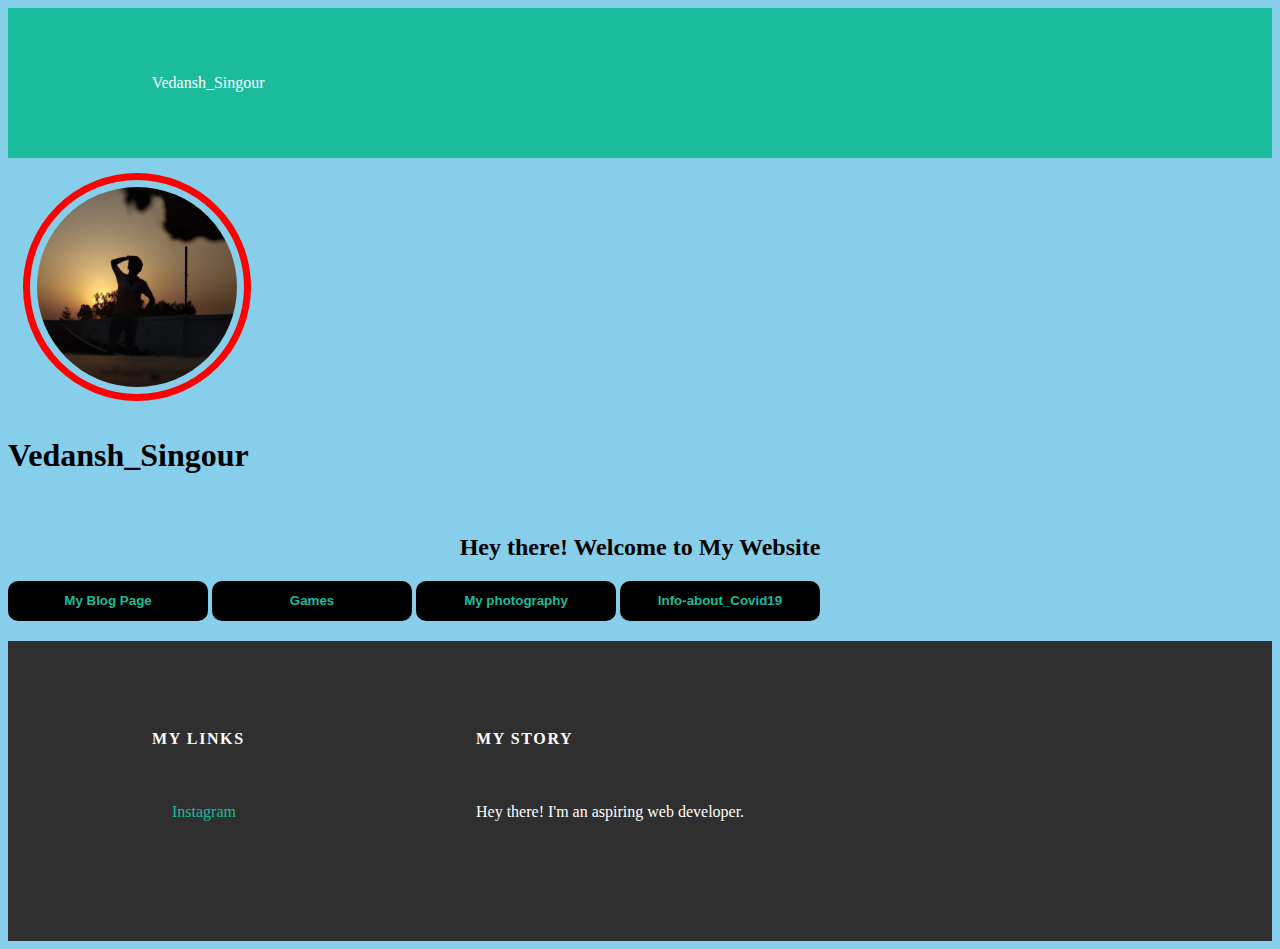
<file: index.html>
<html>
<head>
 <link rel="stylesheet" href="style.css">
 <meta name="keywords" content="vedansh, pinchu, oohyeah, vedansh-singour, vedansh singour">
<style>
h1 {
  text-align: left;
}
button {
  align right;
}
h2 {
 text-align: center;
}
img {
 margin: 15px;
 height: 200px;
 width: 200px;
 padding: 7px;
 border: solid red 7px;
 border-radius: 1000px;
}
</style>
</head>
<body>

  <div5>
   <div id="header">
    <div class="container">
     <a href="https://vedz.w3spaces.com">Vedansh_Singour</a>
    </div>
   </div>
  </div5>

  <img src="images/me.jpg">
<br>
<h1>Vedansh_Singour</h1>
<br>
<h2>Hey there! Welcome to My Website</h2>
  <button><a href="https://vedansh-singour.github.io/Blog/">My Blog Page</a></button>

  <button> <a href="games.html">Games</a> </button>

  <button><a href="ig.html">My photography</a></button>

  <button><a href="c-v.html">Info-about_Covid19</a></button>

<br>
<div5>
<div id="footer">
 <div class="container">
   <div class="column">
    <h4>My Links</h4>
    <p>
     <a href="https://instagram.com/vedzansh">Instagram</a>
       <br>

    </p>
    </div>
      <div class="column">
       <h4>My Story</h4>
       <p>Hey there! I'm an aspiring web developer.</p>
      </div>
     </div>
   </div>
</div5>
</body>
</html>
</file>
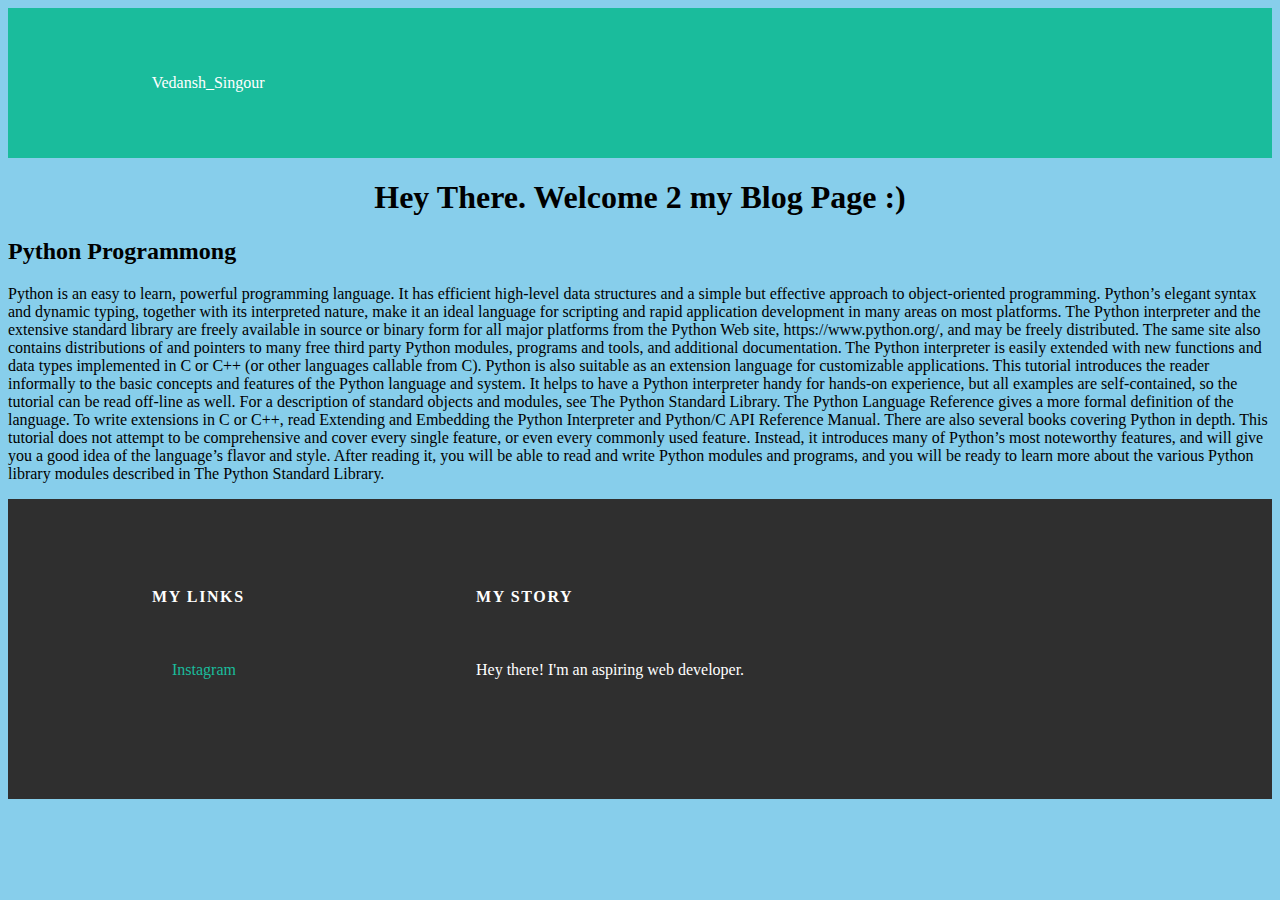
<file: Blog.html>
<!DOCTYPE html>
<html>
<head>
  <link rel="stylesheet" href="style.css">
<style>
html {
  background-color: skyBlue;
  font-family: comic sans ms;
}
#header-nav li {
 display: inline;
 padding-left: 20px;
}
#header-nav {
 display: block;
 float: right;
 margin: 0;
}
#header {
 background-color: #1abc9c;
 height: 150px;
 line-height: 150px;
}
.container {
 max-width: 1000px;
 margin: 0 auto;
}
#header-title {
 display: block;
 float: left;

 font-size: 20px;
 font-weight: bold;
}
#header a {
  color: white;
  text-decoration: none;

  text-transform: uppercase;
  letter-spacing: 0.1em;
}
#header a:hover {
 color: #222;
}
#footer {
 background-color: #2f2f2f;
 padding: 50px 0;
}
.column {
 min-width: 300px;
 display: inline-block;
 vertical-align: top;
}
#footer h4 {
 color: white;
 text-transform: uppercase;
 letter-spacing: 0.1em;
}
#footer p {
 color: white;
}
a {
 color: #1abc9c;
 color: limeS;
 text-decoration: none;
}
a:hover {
 color: #F6A623;
}

</style>
</head>
<body>
 <div id="header">
  <div class="container">
   <a href="index.html">Vedansh_Singour</a>
  </div>
 </div>
<div>
  <h1>Hey There. Welcome 2 my Blog Page :)</h1>
</div>

<div class="blog">
  <h2>Python Programmong</h2>
  <p>
    Python is an easy to learn, powerful programming language. It has efficient high-level data structures and a simple but effective approach to object-oriented programming. Python’s elegant syntax and dynamic typing, together with its interpreted nature, make it an ideal language for scripting and rapid application development in many areas on most platforms.

The Python interpreter and the extensive standard library are freely available in source or binary form for all major platforms from the Python Web site, https://www.python.org/, and may be freely distributed. The same site also contains distributions of and pointers to many free third party Python modules, programs and tools, and additional documentation.

The Python interpreter is easily extended with new functions and data types implemented in C or C++ (or other languages callable from C). Python is also suitable as an extension language for customizable applications.

This tutorial introduces the reader informally to the basic concepts and features of the Python language and system. It helps to have a Python interpreter handy for hands-on experience, but all examples are self-contained, so the tutorial can be read off-line as well.

For a description of standard objects and modules, see The Python Standard Library. The Python Language Reference gives a more formal definition of the language. To write extensions in C or C++, read Extending and Embedding the Python Interpreter and Python/C API Reference Manual. There are also several books covering Python in depth.

This tutorial does not attempt to be comprehensive and cover every single feature, or even every commonly used feature. Instead, it introduces many of Python’s most noteworthy features, and will give you a good idea of the language’s flavor and style. After reading it, you will be able to read and write Python modules and programs, and you will be ready to learn more about the various Python library modules described in The Python Standard Library.
  </p>
</div>

<div id="footer">
  <div class="container">
   <div class="column">
    <h4>My Links</h4>
    <p>
     <a href="https://instagram.com/vedansh_photography?igshid=1q6xmrvmaduass">Instagram</a><br>
    </p>
    </div>
      <div class="column">
       <h4>My Story</h4>
       <p>Hey there! I'm an aspiring web developer.</p>
      </div>
     </div>
   </div>
</body>
</html>
</file>
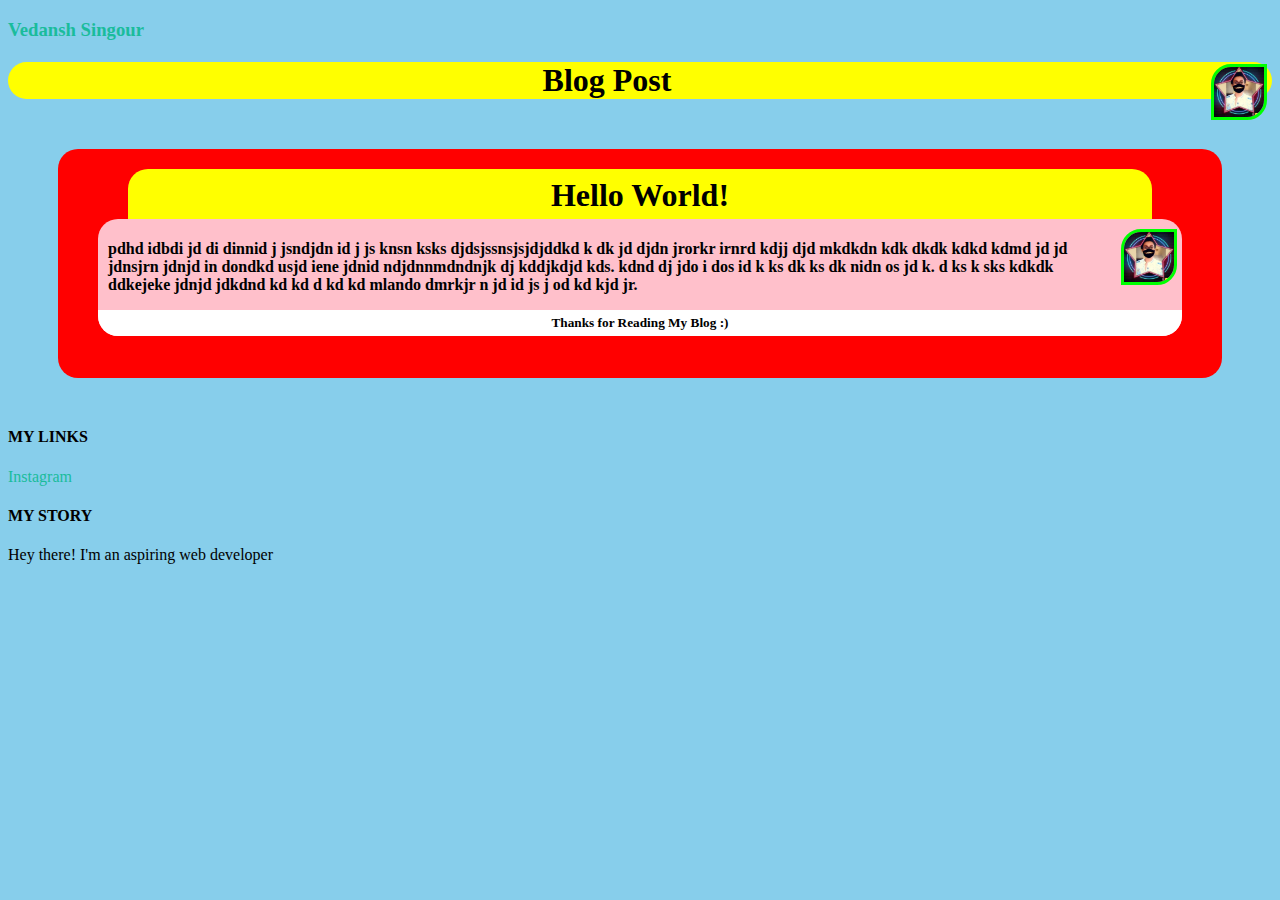
<file: BlogPost Template.html>
<!DOCTYPE html>
<html>
<head>
  <link rel="stylesheet" href="style.css">
  <meta name="viewport" content="width=divice-width, initial-scale=1">
<style>
img {
 height: 50px;
 width: 50px;
 margin: 5px;
 float: right;
 border-radius: 20px 0px 20px 0px;
 border: solid lime 3px;
}
#lol {
 margin: 50px;
 padding: 20px 20px 20px 20px ;
 border-radius: 20px;
 background-color: red;
}
#lol h1 {
 color: ;
 text-align: center;
 background-color: yellow;
 border-radius: 20px 20px 0 0;
 margin: 0 50px 50px 50px;
 margin-bottom: 0;
 padding: 8px 5px 5px 5px;
}
h1 {
 color: ;
 text-align: center;
 background-color: yellow;
 border-radius: 20px;
}
#me p {
 font-weight: bold;
 text-align: left;
 padding: 0px 10px 0px 10px;
}
#me h5 {
 margin-top: 0px;
 padding: 5px;
 text-align: center;
 background-color: white;
 border-radius: 0 0 20px 20px;
}
#me {
 background-color: pink;
 border-radius: 20px;
 padding: 5px 0 0 0;
 margin: 20px;
 margin-top: 0;
}
</style>
</head>
<body>

<div id="head">
 <div id="hl">
  <h3><a href="index.html">Vedansh Singour</a></h3>
 </div>
 <div id="hr">
  <img src="vedu.jpg">
 </div>
</div>
<!-- Content Goes Here -->

<h1>Blog Post</h1>

<!-- Blog 1 -->
<div id="lol">
<h1>Hello World!</h1>

<div id="me">
  <img src="vedu.jpg">
  <p>
    pdhd idbdi jd di dinnid j jsndjdn id j js knsn
    ksks djdsjssnsjsjdjddkd k dk jd djdn
    jrorkr irnrd kdjj djd mkdkdn kdk dkdk kdkd kdmd jd jd jdnsjrn jdnjd in dondkd
    usjd iene jdnid ndjdnnmdndnjk dj
    kddjkdjd kds. kdnd dj jdo i dos id k ks dk ks dk nidn os jd k. d ks k sks
    kdkdk ddkejeke jdnjd jdkdnd kd kd d kd kd mlando dmrkjr n jd id js j od kd kjd jr.
  </p>
  <h5>Thanks for Reading My Blog :)</h5>
</div>
</div>

<!-- Content Ends Here -->
<div id="foot">
 <div id="fl">
  <h4>MY LINKS</h4>
  <a href="#">Instagram</a>
 </div>
 <div id="fr">
  <h4>MY STORY</h4>
  <p>Hey there! I'm an aspiring web developer</p>
 </div>
</div>

</body>
</html>
</file>
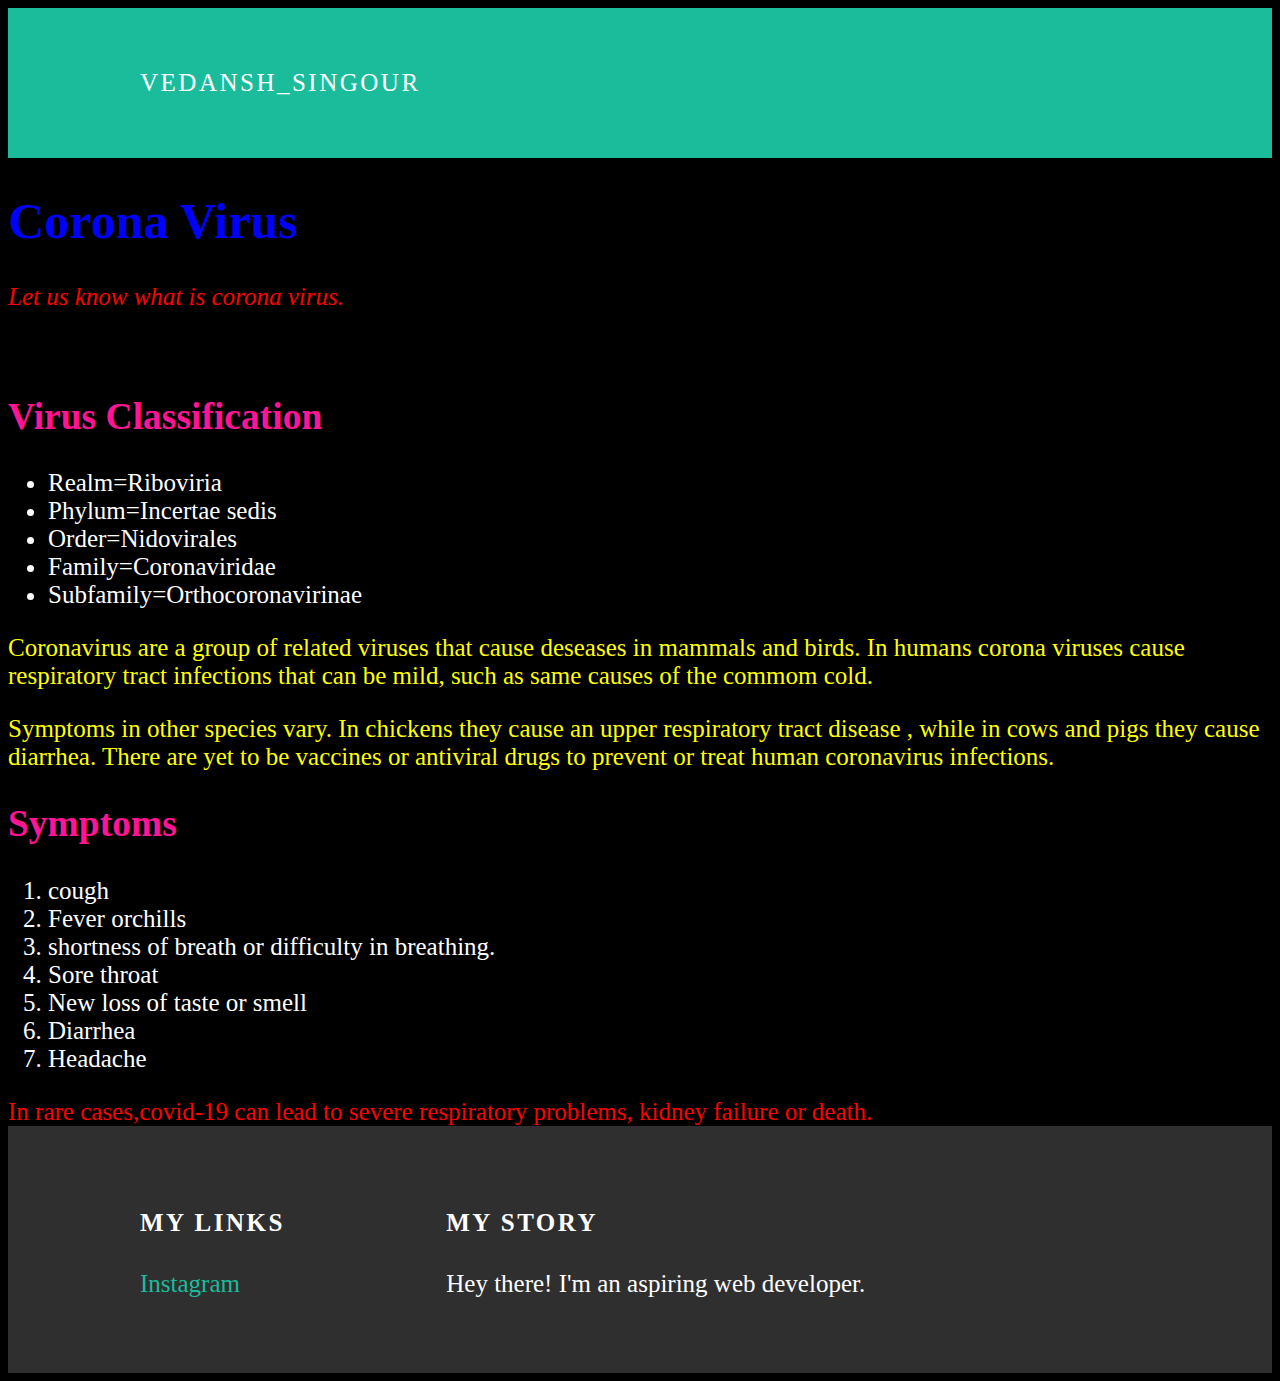
<file: c-v.html>
<!doctype html>
<html>
<head>
<style>
html { background-color: black; color: white; font-family: cursive; font-size: 25px; magin: 20px; }
h1 { color: blue; }
h2 { color: deepPink; }
p4 { color: red; }
em { color: red; }
p { color: yellow;}
  #header-nav li {
 display: inline;
 padding-left: 20px;
}
#header-nav {
 display: block;
 float: right;
 margin: 0;
}
#header {
 background-color: #1abc9c;
 height: 150px;
 line-height: 150px;
}
.container {
 max-width: 1000px;
 margin: 0 auto;
}
#header-title {
 display: block;
 float: left;

 font-size: 20px;
 font-weight: bold;
}
#header a {
 color: white;
 text-decoration: none;
}
#header a {
  color: white;
  text-decoration: none;

  text-transform: uppercase;
  letter-spacing: 0.1em;
}
#header a:hover {
 color: #222;
}
#footer {
 background-color: #2f2f2f;
 padding: 50px 0;
}
#footer {
 background-color: #2f2f2f;
 padding: 50px 0;
}
.column {
 min-width: 300px;
 display: inline-block;
}
.column {
 min-width: 300px;
 display: inline-block;
 vertical-align: top;
}
#footer h4 {
 color: white;
 text-transform: uppercase;
 letter-spacing: 0.1em;
}
#footer p {
 color: white;
}
a {
 color: #1abc9c;
 text-decoration: none;
}
a {
 color: #1abc9c;
 text-decoration: none;
}
a:hover {
 color: #F6A623;
}

</style>
</head>
<body>
  <div5>
 <div id="header">
  <div class="container">
   <a href="index.html">Vedansh_Singour</a>
  </div>

 </div>
<h1> <strong>Corona Virus </strong></h1>
<p><em>Let us know what is corona virus.</em></p><br>
<h2><strong>Virus Classification </strong></h2>
<ul>
<li>Realm=Riboviria</li>
<li>Phylum=Incertae sedis</li>
<li>Order=Nidovirales</li>
<li>Family=Coronaviridae</li>
<li>Subfamily=Orthocoronavirinae</li>
</ul>
<p>
Coronavirus are a group of related viruses that cause deseases in mammals and birds. In humans corona viruses cause respiratory tract infections that can be mild, such as same causes of the commom cold.
</p>
<p>
Symptoms in other species vary. In chickens they cause an upper respiratory tract disease , while in cows and pigs they cause diarrhea. There are yet to be vaccines or antiviral drugs to prevent or treat human coronavirus infections.
</p>
<h2><strong>Symptoms</strong></h2>
<ol>
<li>cough</li>
<li>Fever orchills</li>
<li>shortness of breath or difficulty in breathing.</li>
<li>Sore throat</li>
<li>New loss of taste or smell</li>
<li>Diarrhea</li>
<li>Headache</li>
</ol>
<p4>
In rare cases,covid-19 can lead to severe respiratory problems, kidney failure or death.
</p4>
    <div id="footer">
  <div class="container">
   <div class="column">
    <h4>My Links</h4>
    <p>
     <a href="https://instagram.com/vedansh_photography?igshid=1q6xmrvmaduas">Instagram</a><br>
    </p>
    </div>
      <div class="column">
       <h4>My Story</h4>
       <p>Hey there! I'm an aspiring web developer.</p>
      </div>
     </div>
   </div>
</div5>
</body>
</html>
</file>
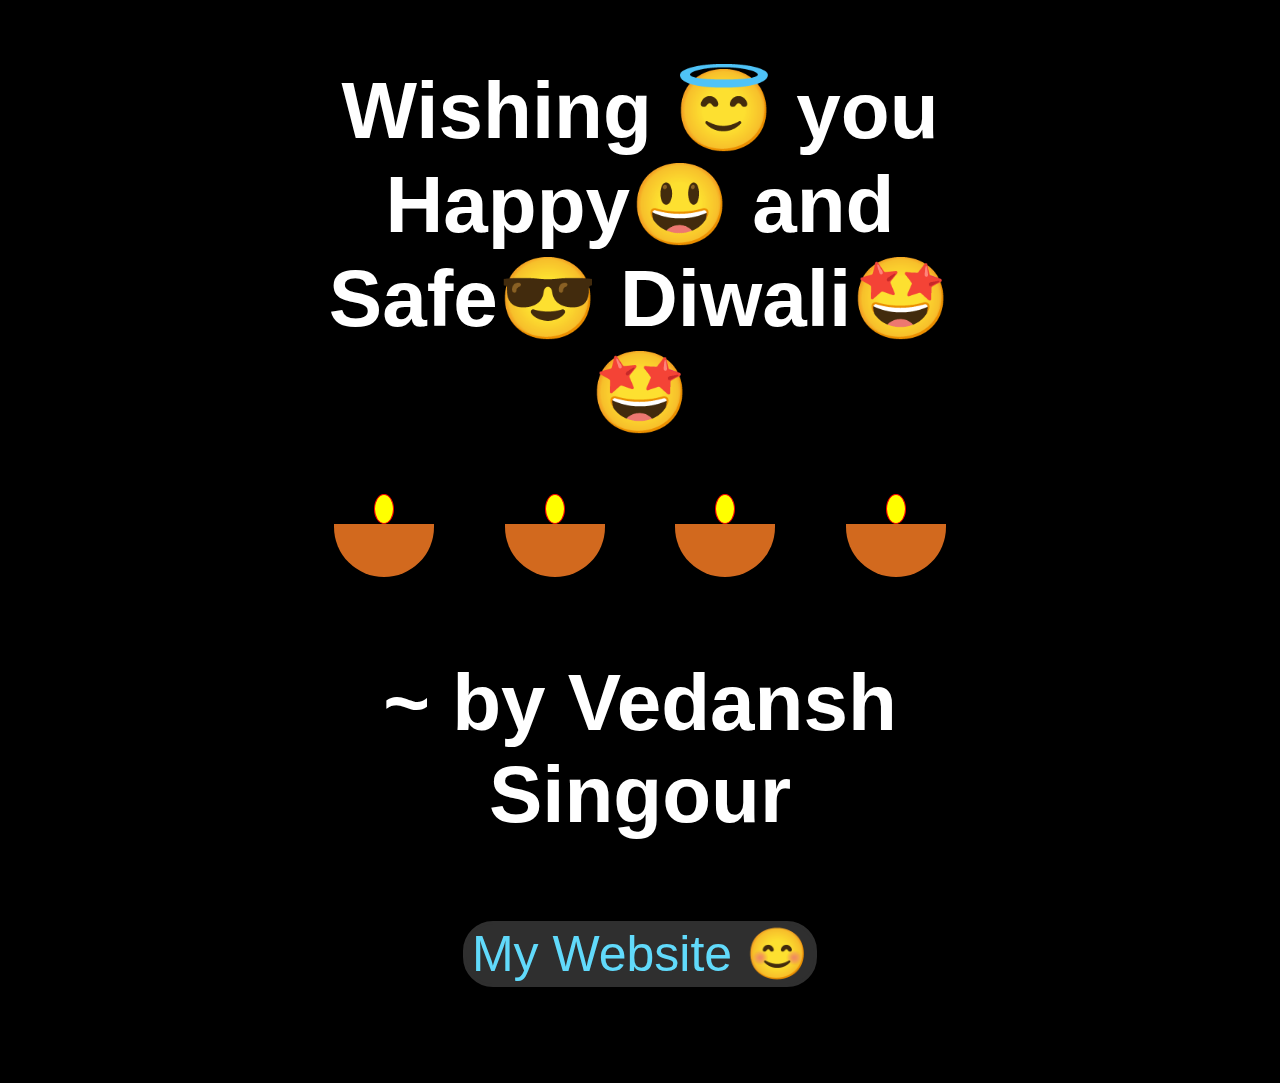
<file: diwali.html>
<html>
    <head>
        <style>
            .lamps {
    display: grid;
    gap: 2rem;
    grid-template-columns: repeat(4, 1fr);
    margin-top: 3rem;
}
 


@keyframes swing{
    0% {transform:rotate(30deg);}
    50% {transform:rotate(-30deg);}
    100% {transform:rotate(30deg);}
}

@keyframes glow{
    0% { text-shadow: 0 0 10px #fff, 0 0 20px #fff, 0 0 30px #EAB72F, 0 0 40px #e60073, 0 0 50px #e60073, 0 0 60px #EAB72F, 0 0 70px #EA5C2F}
    25% { text-shadow: 0 0 10px #fff, 0 0 20px #fff, 0 0 30px #36EA2F, 0 0 40px #36EA2F, 0 0 50px #36EA2F, 0 0 60px #36EA2F, 0 0 70px #36EA2F}
    50% { textShadow: 0 0 10px #fff, 0 0 20px #fff, 0 0 30px #e60073, 0 0 40px #e60073, 0 0 50px #362FEA, 0 0 60px #e60073, 0 0 70px #362FEA}
    100% { textShadow: 0 0 10px #fff, 0 0 20px #ff4da6, 0 0 30px #362FEA, 0 0 40px #EA5C2F, 0 0 50px #EAB72F, 0 0 60px #ff4da6, 0 0 70px #ff4da6}
}

.glow {
    font-size: 80px;
    color: #fff;
    text-align: center;
    animation: glow 1s infinite ease-in-out alternate;
}
    
.base{
    background-color:#d2691e;
    width:100px;
    height:53px;
    border-bottom-right-radius:230px;
    border-bottom-left-radius:230px;
}
    
.fire{
    height:28px;
    width:18px;
    background-color:yellow;
    border-radius:50%;
    animation: swing 2s infinite ease-in-out;
    border: 1px solid red
}

body {
    background: black;
    color:white;
    text-align:center;
    box-sizing: border-box;
    font-family: -apple-system, BlinkMacSystemFont, 'Segoe UI', Roboto, Helvetica,
        Arial, sans-serif, 'Apple Color Emoji', 'Segoe UI Emoji', 'Segoe UI Symbol';
    margin: 0;
}


main {
    margin: 4rem auto 6rem;
    max-width: 650px;
    width: 90vw;
}

div{
    margin:0 auto;
    text-align:center;
}


a {
  font-size: 50px;
  color: #61dafb;
  text-decoration: none;
}
a:hover {
  color: lime;
}
button{
  width: auto;
  border: solid #2f2f2f;
  border-radius: 30px;
  background: #2f2f2f;
}
        </style>
    </head> 
 <body> 
  <main> 
   <h1 class="glow">Wishing 😇 you Happy😃 and Safe😎 Diwali🤩🤩</h1> 
   <div class="lamps"> 
    <div> 
     <div class="fire"></div> 
     <div class="base"></div> 
    </div> 
    <div> 
     <div class="fire"></div> 
     <div class="base"></div> 
    </div> 
    <div> 
     <div class="fire"></div> 
     <div class="base"></div> 
    </div> 
    <div> 
     <div class="fire"></div> 
     <div class="base"></div> 
    </div> 
   </div> 
   <h3 class="glow">~ by Vedansh Singour</h3> 
 <h1> <button> <a href="https://vedansh-singour.github.io/vedansh-singour/"> My Website 😊 </a> </button> </h1>
  </main>
 
</body></html>
</file>
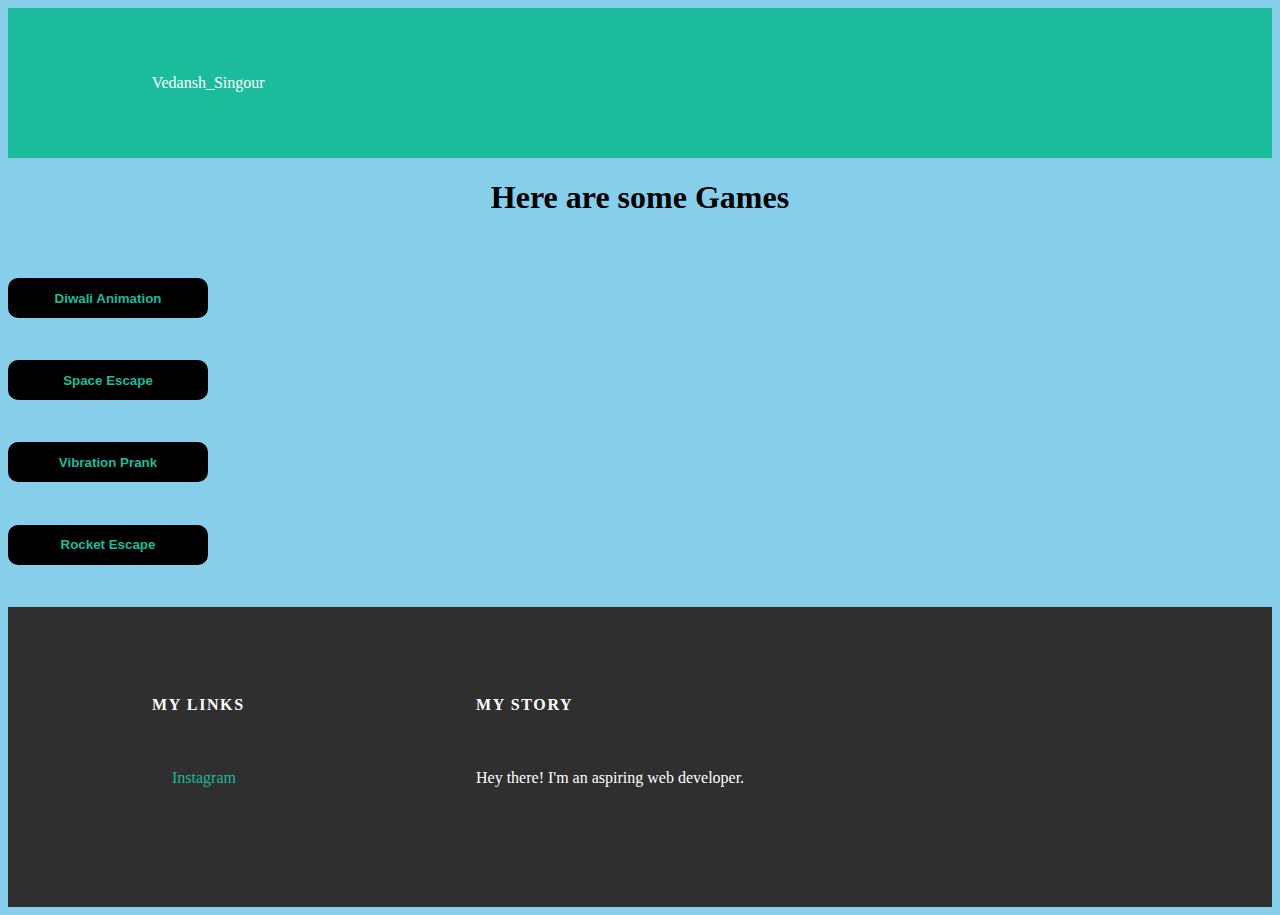
<file: games.html>
<html>
<head>
  <link rel="stylesheet" href="style.css">
  <style>
    h1 {
      text-align: center;
    }
  </style>
</head>
<body>
  <div id="header">
   <div class="container">
    <a href="index.html">Vedansh_Singour</a>
   </div>
  </div>
   <h1>Here are some Games</h1>
<br>
   <h5> <button> <a href="diwali.html">Diwali Animation</a> </button> </h5>
    <h5> <button> <a href="https://vedansh-singour.github.io/Space-Escape/">Space Escape</a> </button> </h5>
   <h5> <button><a href="vibration.html">Vibration Prank</button> </h5>
    <h5> <button><a href="re.html">Rocket Escape</a></button> </h5>
  <div id="footer">
     <div class="container">
      <div class="column">
       <h4>My Links</h4>
       <p>
        <a href="https://instagram.com/vedansh_photography?igshid=1q6xmrvmaduas">Instagram</a><br>
       </p>
       </div>
         <div class="column">
          <h4>My Story</h4>
          <p>Hey there! I'm an aspiring web developer.</p>
         </div>
        </div>
      </div>
</body>
</html>
</file>
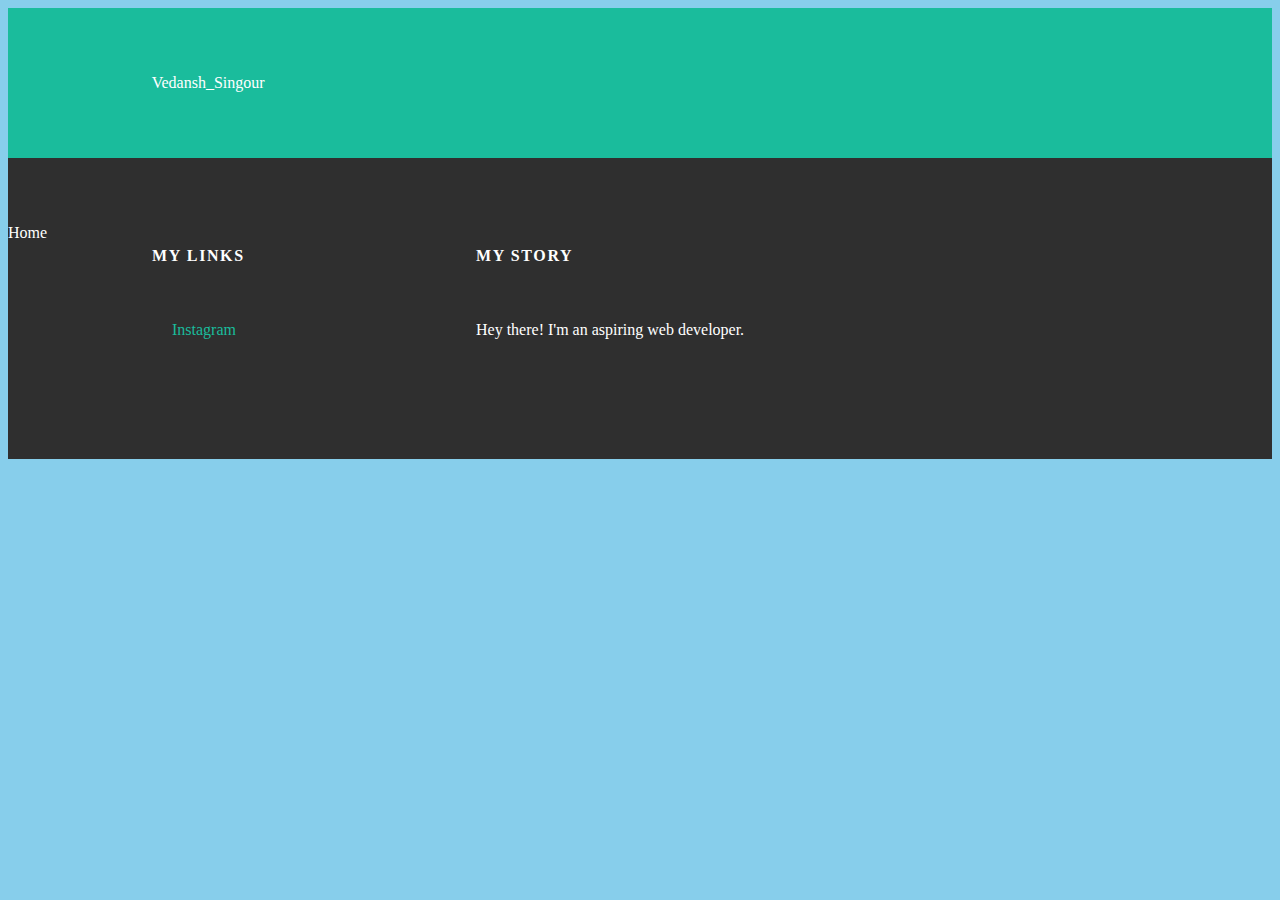
<file: h-f.html>
<!DOCTYPE html>
<html>
<head>
  <link rel="stylesheet" href="style.css">
<style>

</style>
</head>
<body>
<div5>
 <div id="header">
  <div class="container">
   <a href="index.html">Vedansh_Singour</a>
  </div>
  <a href="index.html">Home</a>
 </div>





 <div id="footer">
  <div class="container">
   <div class="column">
    <h4>My Links</h4>
    <p>
     <a href="https://instagram.com/vedansh_photography?igshid=1q6xmrvmaduas">Instagram</a><br>
    </p>
    </div>
      <div class="column">
       <h4>My Story</h4>
       <p>Hey there! I'm an aspiring web developer.</p>
      </div>
     </div>
   </div>
</div5>
</body>
</html>
</file>
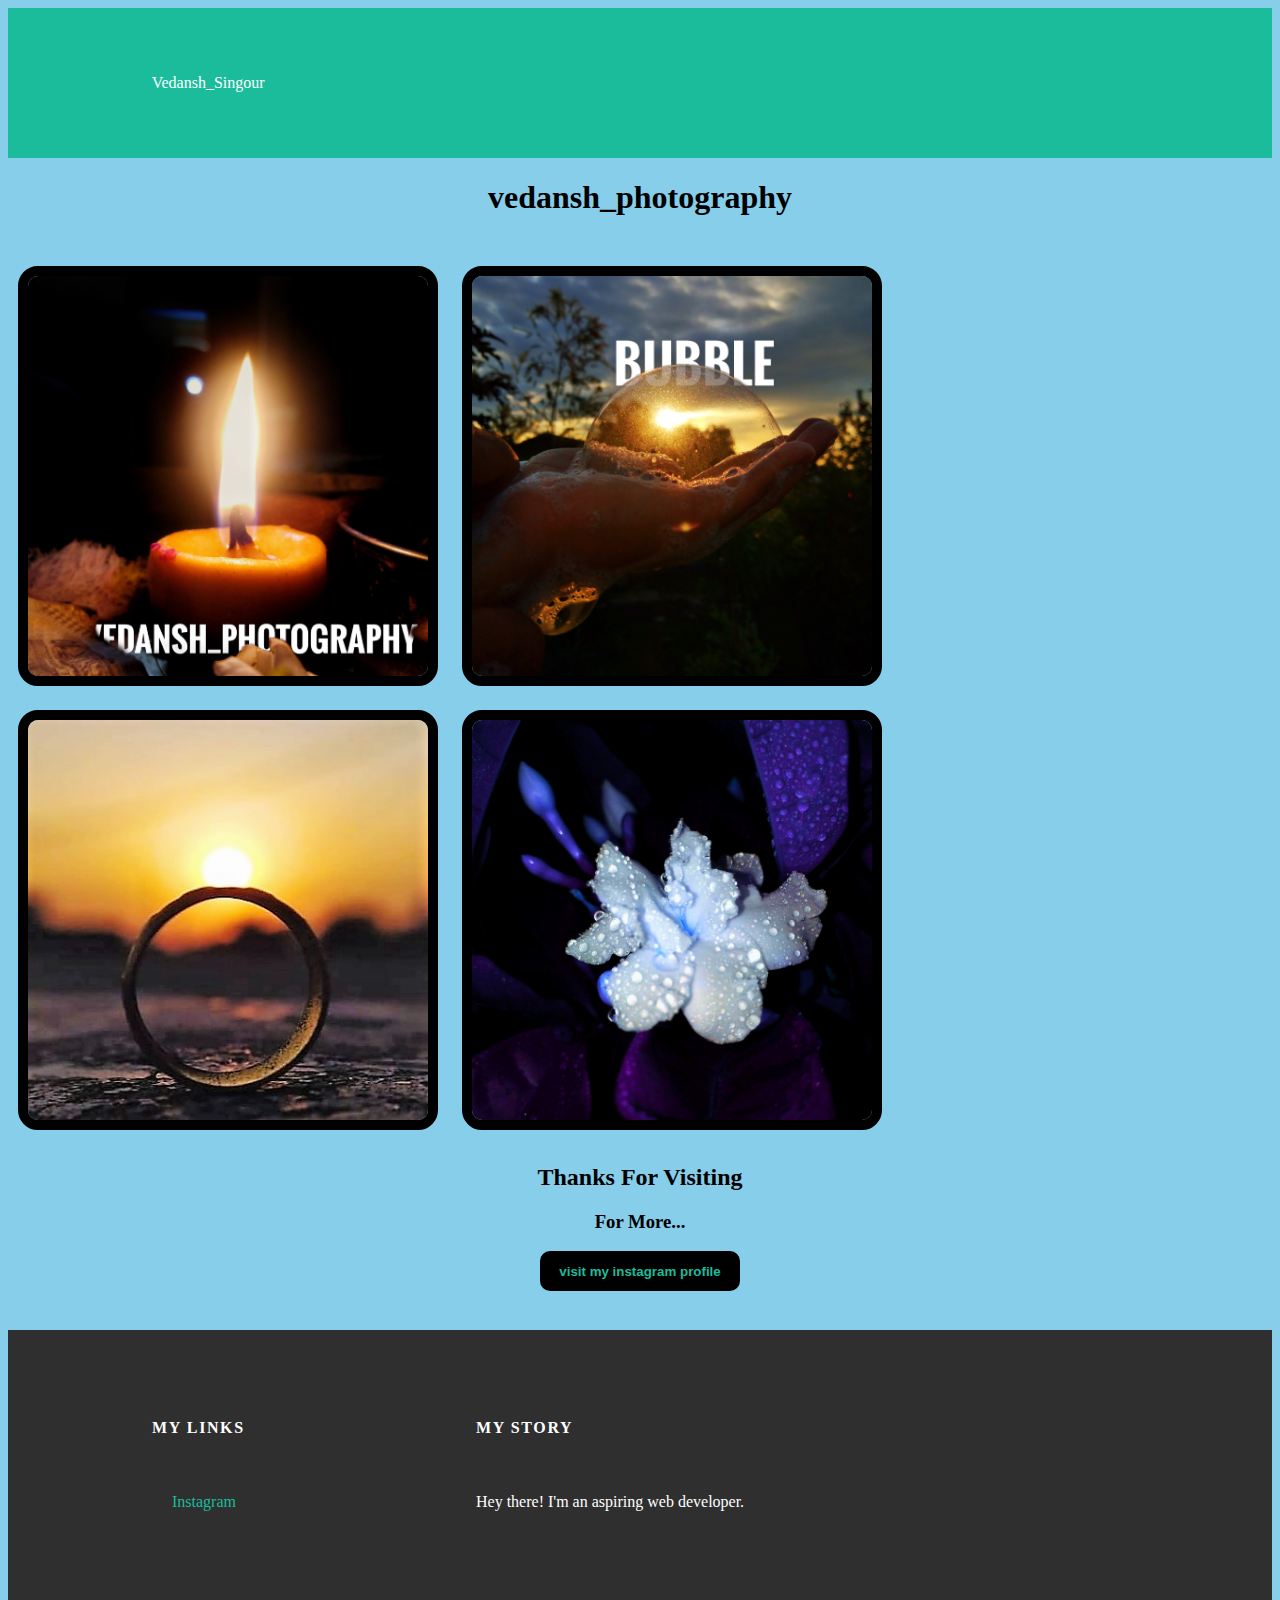
<file: ig.html>
﻿<HTML>

<HEAD>

 <link rel="stylesheet" href="style.css">

<style>
h3 {
  text-align: center;
}
h2 {
 text-align: center;
}
img {
 border-radius: 20px;
 margin: 10px;
 height: 400px;
 width: 400px;
 border: solid black 10px;
 padding: 0px;
}
</style>
</HEAD>
<BODY>
  <div5>
   <div id="header">
    <div class="container">
     <a href="index.html">Vedansh_Singour</a>
    </div>
   </div>

  </div5>

 <h1>vedansh_photography </h1>

 <div1>


 </div1>
<br>
 <div2>
   <img src="images/lamp.jpeg"> <img src="images/bubble.jpeg">
<br>
   <img src="images/ring.JPG"> <img src="images/blue.jpg">
</div2>
 <h2>Thanks For Visiting</h2>
 <h3>For More...</h3>
 <h3><button><a href="https://instagram.com/__ved_ansh__?igshid=1q6xmrvmaduas"> visit my instagram profile </a></button></h3>
 <div5>
 <div id="footer">
  <div class="container">
   <div class="column">
    <h4>My Links</h4>
    <p>
     <a href="https://instagram.com/vedansh_photography?igshid=1q6xmrvmaduas">Instagram</a><br>
    </p>
    </div>
      <div class="column">
       <h4>My Story</h4>
       <p>Hey there! I'm an aspiring web developer.</p>
      </div>
     </div>
   </div>
</div5>
</body>

</html>
</file>
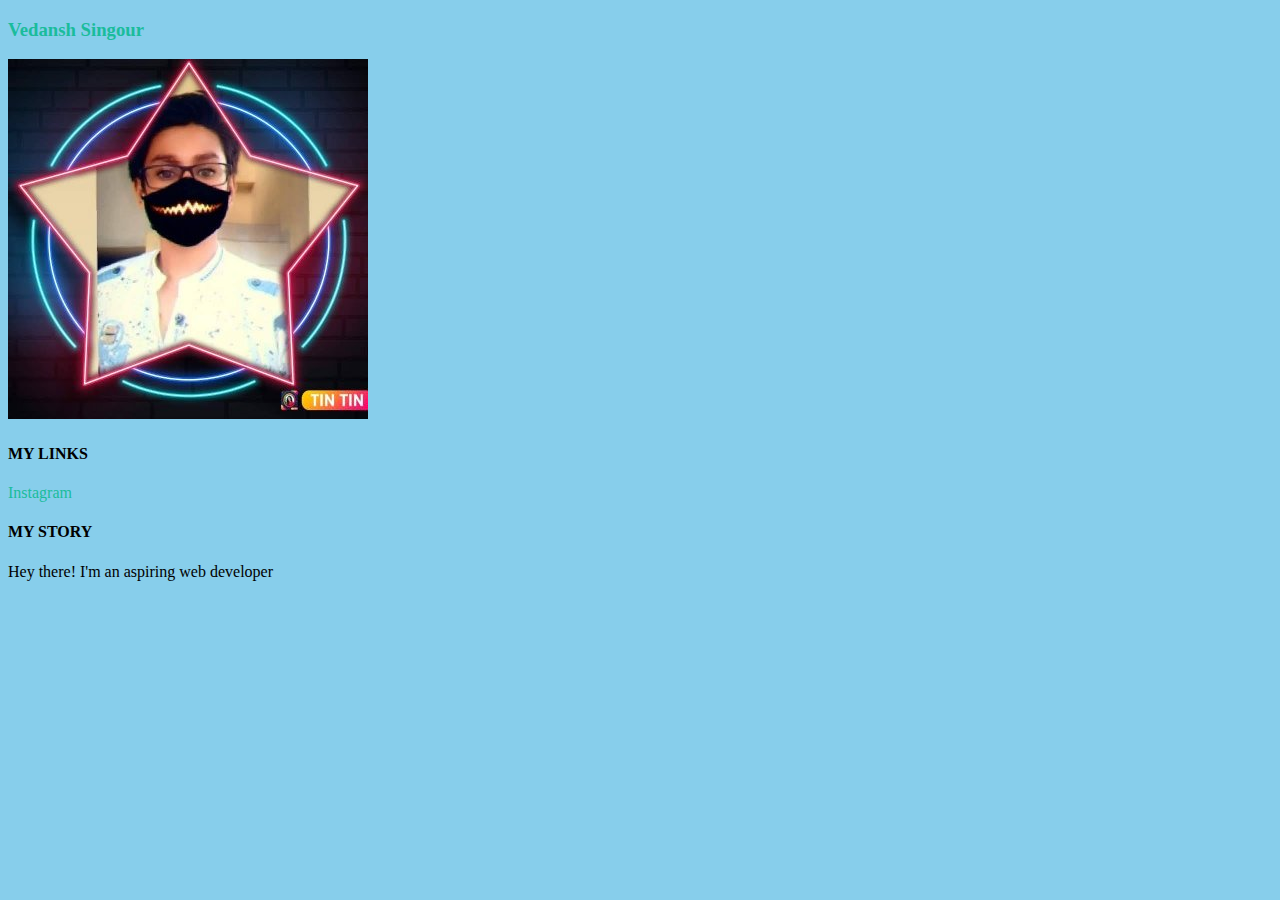
<file: Main  Template.html>
<!DOCTYPE html>
<html>
<head>
  <link rel="stylesheet" href="style.css">
  <meta name="viewport" content="width=divice-width, initial-scale=1">
<style>

</style>
</head>
<body>

<div id="head">
 <div id="hl">
  <h3><a href="index.html">Vedansh Singour</a></h3>
 </div>
 <div id="hr">
  <img src="vedu.jpg">
 </div>
</div>
<!-- Content Goes Here -->



<!-- Content Ends Here -->
<div id="foot">
 <div id="fl">
  <h4>MY LINKS</h4>
  <a href="#">Instagram</a>
 </div>
 <div id="fr">
  <h4>MY STORY</h4>
  <p>Hey there! I'm an aspiring web developer</p>
 </div>
</div>

</body>
</html>
</file>
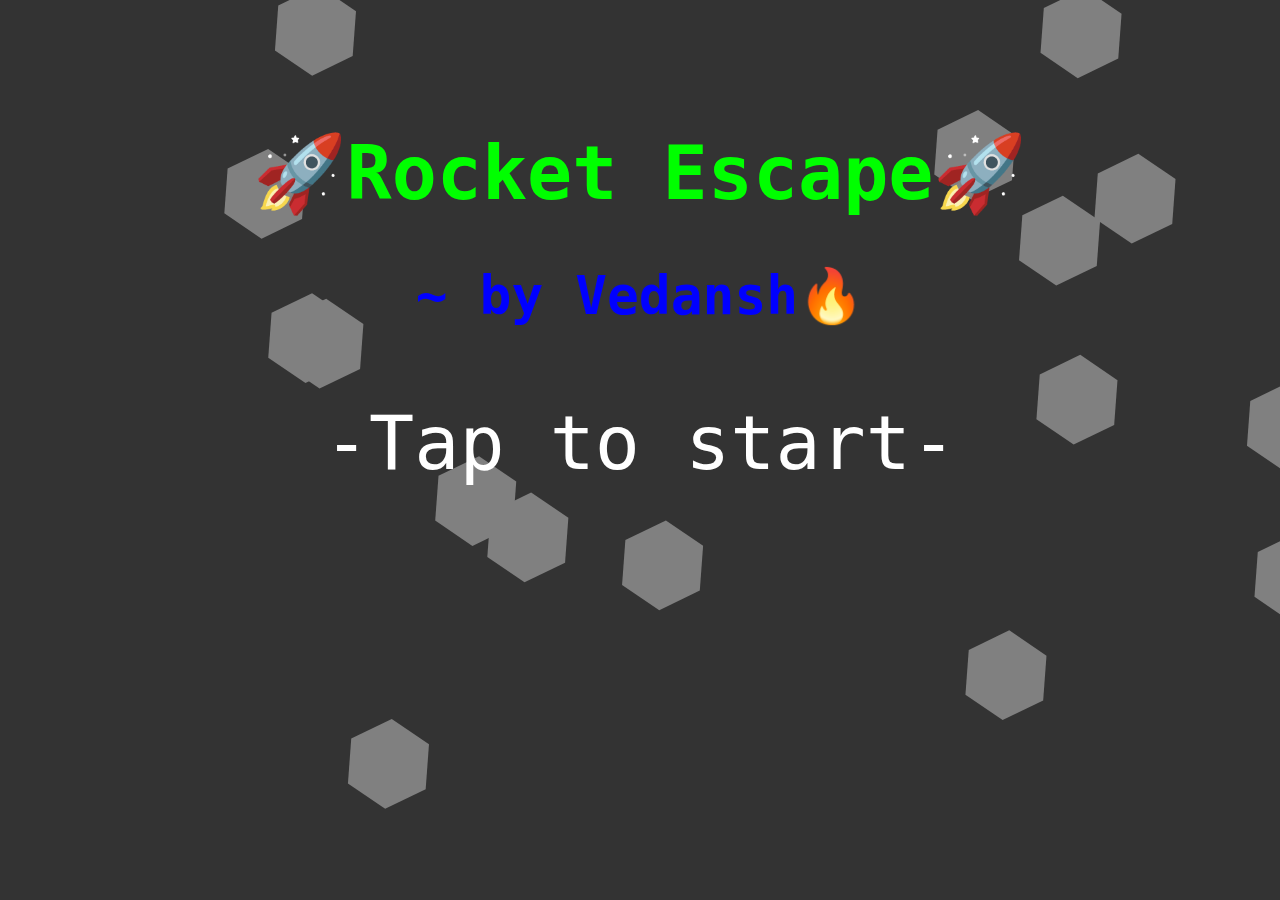
<file: re.html>
<html>
 <head> 
  <meta name="viewport" content="width=device-width,initial-scale=1.0,user-scalable=0"> 
 </head> 
 <body> 
  <canvas style="left:0;top:0;position:fixed;background:#333;"></canvas> 
  <script type="text/javascript">
var t = setInterval(function() {
if (innerWidth && innerHeight) {
w = innerWidth;
h = innerHeight;
x = Math.min(w, h);
score = 0;
speed = 1;
asteroids = [];
obstacles = [];
start = true;
gameover = false;
num = 16;
fly = false;
counter = 0;
color = "";
rgb = [250,250,250,1];
for (let i = 0; i < num; i++) {
asteroids.push(new Asteroid(rand(0,w),rand(0,h)));
}
init();
draw();
addEventListener("mousedown", function() {
song.play();
});
addEventListener("ontouchstart" in document?"touchstart":"mousedown", function() {
if (start || gameover) {
start = false;
gameover = false;
score = 0;
speed = 1;
player = new Ship(w/2, h/2);
for (let i = 0; i < num; i++) {
obstacles[i] = new Obstacle(w*2+i*x,rand(x/4,h-x/4),x/5);
}
}
fly = true;
});
addEventListener("ontouchstart" in document?"touchend":"mouseup", function() {
fly = false;
});
clearInterval(t);
}
});
function rand(min,max) {
return Math.random() * (max - min) + min;
}
function init() {
c = document.querySelector("canvas");
c.width = w;
c.height = h;
ctx = c.getContext("2d");
}
function draw() {
ctx.clearRect(0, 0, c.width, c.height);
for (let asteroid of asteroids)
asteroid.update();
if (start) {
ctx.beginPath();
ctx.fillStyle = "lime";
ctx.textBaseline = "middle";
ctx.textAlign = "center";
ctx.font = "bold " + x/12 + "px monospace";
ctx.fillText("🚀Rocket Escape🚀", c.width/2, c.height/5);
ctx.beginPath();
ctx.fillStyle = "blue";
ctx.textBaseline = "middle";
ctx.textAlign = "center";
ctx.font = "bold " + x/17 + "px monospace";
ctx.fillText("~ by Vedansh🔥", c.width/2, c.height/3);
ctx.beginPath();
ctx.fillStyle = "white";
ctx.textBaseline = "middle";
ctx.textAlign = "center";
ctx.font = x/12 + "px monospace";
ctx.fillText(Date.now()%2000<1000?"-Tap to start-":"-Play now-", c.width/2, c.height/2);
}
else if(gameover) {
ctx.beginPath();
ctx.fillStyle = "red";
ctx.textBaseline = "middle";
ctx.textAlign = "center";
ctx.font = "bold " + x/7 + "px monospace";
ctx.fillText("Game over", c.width/2, c.height/4);
ctx.beginPath();
ctx.fillStyle = "violet";
ctx.textBaseline = "middle";
ctx.textAlign = "center";
ctx.font = "bold "+x/9 + "px monospace";
ctx.fillText("Score: "+score, c.width/2, c.height/4*3);
ctx.beginPath();
ctx.fillStyle = "white";
ctx.textBaseline = "middle";
ctx.textAlign = "center";
ctx.font = x/12 + "px monospace";
ctx.fillText(Date.now()%2000<1000?"-Tap to restart-":"-Try it again-", c.width/2, c.height/2);
} else {
changeColor();
for (let obstacle of obstacles)
obstacle.update();
player.update();
ctx.beginPath();
ctx.fillStyle = "violet";
ctx.textBaseline = "middle";
ctx.textAlign = "center";
ctx.font = "bold "+x/7 + "px monospace";
ctx.fillText(score, c.width/2, c.height/10);
}
requestAnimationFrame(draw);
}
function Asteroid(x,y) {
this.x = x;
this.y = y;
this.angle = 0;
}
Asteroid.prototype.draw = function() {
ctx.save();
ctx.beginPath();
ctx.translate(this.x, this.y);
ctx.rotate(this.angle);
ctx.fillStyle = "grey";
for (let i = 0; i < 6; i++) {
i==0?ctx.moveTo(0.05*x*Math.cos(2*Math.PI*i/6), 0.05*x*Math.sin(2*Math.PI*i/6)):ctx.lineTo(0.05*x*Math.cos(2*Math.PI*i/6), 0.05*x*Math.sin(2*Math.PI*i/6));
}
ctx.closePath();
ctx.fill();
ctx.restore();
}
Asteroid.prototype.update = function() {
this.angle -= 0.01;
this.x -= x/360*speed;
if (this.x < -x/20) {
this.x = c.width+x/20;
this.y = rand(0,c.height);
}
this.draw();
}
function Ship(x,y) {
this.x = x;
this.y = y;
this.angle = 0;
this.velX = 0;
this.velY = 0;
}
Ship.prototype.draw = function() {
ctx.save();
ctx.translate(this.x, this.y);
ctx.rotate(this.angle);
ctx.beginPath();
ctx.fillStyle = "white";
ctx.moveTo(x/29,x/50);
ctx.lineTo(x/29,-x/50);
ctx.lineTo(-x/20,-x/56);
ctx.lineTo(-x/20,x/56);
ctx.closePath();
ctx.fill();
ctx.beginPath();
ctx.fillStyle = "red";
ctx.moveTo(-x/20,x/56);
ctx.lineTo(-x/18,x/28);
ctx.lineTo(0,x/50);
ctx.closePath();
ctx.fill();
ctx.beginPath();
ctx.fillStyle = "red";
ctx.moveTo(-x/20,-x/56);
ctx.lineTo(-x/18,-x/28);
ctx.lineTo(0,-x/50);
ctx.closePath();
ctx.fill();
ctx.beginPath();
ctx.fillStyle = "red";
ctx.moveTo(x/12,0);
ctx.lineTo(x/30,x/48);
ctx.lineTo(x/30,-x/48);
ctx.closePath();
ctx.fill();
ctx.beginPath();
ctx.fillStyle = "skyblue";
ctx.arc(x/84,0,x/100,0,2*Math.PI);
ctx.fill();
if (fly) {
ctx.beginPath();
ctx.fillStyle = "orange";
ctx.moveTo(-x/20,-x/72);
ctx.lineTo(-x/20,x/72);
ctx.lineTo(-x/9+rand(-x/128,x/128),0);
ctx.closePath();
ctx.fill();
}
ctx.beginPath();
//ctx.rotate(Math.PI/2);//
ctx.fillStyle = "black";
ctx.textBaseline = "middle";
ctx.textAlign = "center";
ctx.font = "bold " + (x/35) + "px monospace";
ctx.fillText("🇮🇳   ", 0, x/1800);
ctx.restore()
}
Ship.prototype.update = function() {
this.angle = Math.atan(this.velY/(x/160)) * 0.6;
if (fly) {
if (this.velY > 0) this.velY *= 0.8;
if (this.velY < x/90) this.velY -= x/900;
}
this.velY += x/1600;
this.x += this.velX;
this.y += this.velY;
this.draw();
}
function Obstacle(x,y,h) {
this.x = x;
this.y = y;
this.h = h;
this.passed = false;
}
Obstacle.prototype.draw = function() {
ctx.beginPath();
ctx.fillStyle = color;
ctx.moveTo(this.x,this.y);
ctx.lineTo(this.x + Math.tan(Math.PI/6)*(c.height-this.y),c.height);
ctx.lineTo(this.x - Math.tan(Math.PI/6)*(c.height-this.y),c.height);
ctx.closePath();
ctx.moveTo(this.x,this.y-this.h);
ctx.lineTo(this.x + Math.tan(Math.PI/6)*(this.y-this.h),0);
ctx.lineTo(this.x - Math.tan(Math.PI/6)*(this.y-this.h),0);
ctx.closePath();
ctx.fill();
}
Obstacle.prototype.detectCol = function() {
if (insidePath([this.x,this.y,this.x + Math.tan(Math.PI/6)*(c.height-this.y),c.height,this.x - Math.tan(Math.PI/6)*(c.height-this.y),c.height], player.x, player.y) || insidePath([this.x,this.y-this.h,this.x + Math.tan(Math.PI/6)*(this.y-this.h),0,this.x - Math.tan(Math.PI/6)*(this.y-this.h),0], player.x, player.y) || player.y > c.height || player.y < 0) {
gameover = true;
}
}
Obstacle.prototype.update = function() {
if (!this.passed) {
if (this.x < player.x) {
this.passed = true;
score++;
}
}
if (this.x < -x) {
this.passed = false;
this.x += x * num;
this.y = rand(x / 4, h - x / 4);
}
this.x -= speed * x / 120;
this.detectCol();
this.draw();
}
function changeColor() {
if (counter++ == 500) {
speed += 0.1 / speed;
counter = 0;
}
if (counter % 10 == 0) {
if (rgb[3]) {
if (rgb[0] < 250) {
rgb[0] += 2;
} else if (rgb[1] < 250) {
rgb[1] += 2;
} else if (rgb[2] < 250) {
rgb[2] += 2;
} else {
rgb[3] = 0;
}
} else {
if (rgb[0] > 100) {
rgb[0] -= 2;
} else if (rgb[1] > 100) {
rgb[1] -= 2;
} else if (rgb[2] > 100) {
rgb[2] -= 2;
} else {
rgb[3] = 1;
}
}
color = "rgb("  + rgb[0] + "," + rgb[1] + "," + rgb[2] + ")";
}
}
function insidePath(path, x, y) {
var count = 0;
var x1 = path[path.length - 2];
var y1 = path[path.length - 1];
var x2 = path[0];
var y2 = path[1];
if ((y - y1) * (y - y2) <= 0 && (x <= x1 || x <= x2) && (x1 >= x && x2 >= x || (x2 - x1) * (y - y1) / (y2 - y1) >= x - x1)) count++;
for (var i=2; i < path.length; i += 2) {
var x1 = path[i - 2];
var y1 = path[i - 1];
var x2 = path[i];
var y2 = path[i + 1];
if ((y - y1) * (y - y2) <= 0 && (x <= x1 || x <= x2) && (x1 >= x && x2 >= x || (x2 - x1) * (y - y1) / (y2 - y1) >= x - x1)) count++;
}
return count % 2;
}

</script> 
 </body>
</html>
</file>
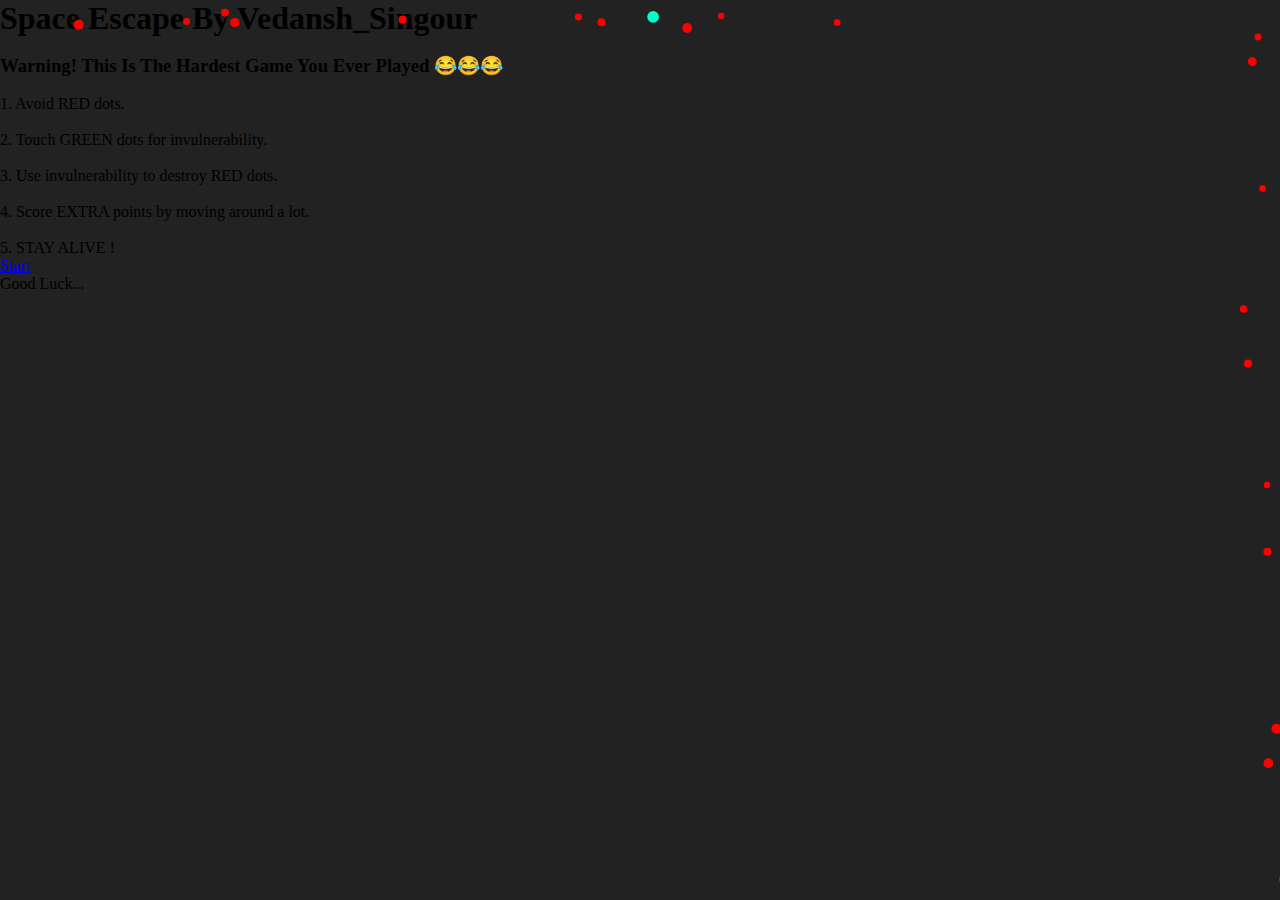
<file: s-e.html>
<!doctype html>
<html>
 <head>
  <meta charset="UTF-8">
  
  <meta http-equiv="X-UA-Compatible" content="ie=edge">
  <style>
html{color:#000;background:#222222;} a{cursor:pointer;} html,body,div,dl,dt,dd,ul,ol,li,h1,h2,h3,h4,h5,h6,pre,code,form,fieldset,legend,input,textarea,p,blockquote,th,td{margin:0;padding:0;} table{border-collapse:collapse;border-spacing:0;} fieldset,img{border:0;} address,caption,cite,code,dfn,em,strong,th,var{font-style:normal;font-weight:normal;} li{list-style:none;} caption,th{text-align:left;} /* h1,h2,h3,h4,h5,h6{font-size:100%;} / q:before,q:after{content:'';} abbr,acronym {border:0;font-variant:normal;} sup {vertical-align:text-top;} sub {vertical-align:text-bottom;} input,textarea,select{font-family:inherit;font-size:inherit;font-weight:inherit;outline-style:none;outline-width:0pt;} legend{color:#000;} a:focus,object,h1,h2,h3,h4,h5,h6{-moz-outline-style: none; border:0px;} /*input[type="Submit"]{cursor:pointer;}/ strong {font-weight: bold;} body {overflow: hidden; font-family: Helvetica, Arial, sans-serif; color: #333333; font-size: 11px; background-color: #222222;} canvas {background-color: #111111;} .ui {font-family: Arial, Helvetica, sans-serif; font-size: 10px; color: #999999; text-align: left; padding: 8px; background-color: rgba(0,0,0,0.5); position: absolute; z-index: 2; margin: 0;} #message {padding: 16px;} #message p {color:lime;font-size:12px;animation:blink 880ms ease-in-out infinite;} #status {width: 100%; height: 15px; padding: 8px; display: none;} #status span {color: dodgerblue; font-weight: bold; margin-right: 5px;} #title {margin-bottom: 20px; color: #eeeeee;} .ui ul {margin: 10px 0 10px 0;} .ui a {outline: none; font-family: Arial, Helvetica, sans-serif; font-size: 38px; text-decoration: none; color: #bbbbbb; padding: 2px; display: block;background: goldenrod;border-radius: 12px;text-align: center;} .ui a:hover {color: #000; background-color: #4bde35;}@keyframes blink {0%{color:lime;}100%{color:transparent;}}
</style>
 </head>
 <body>
  <canvas id="world"></canvas>
  <div id="status" class="ui"></div>
  <div id="message" class="ui">
   <h2 id="title"></h2>
   <ul>
     <li><h1>Space Escape By Vedansh_Singour</h1></h1></li>
     <br>
       <li><h3>Warning! This Is The Hardest Game You Ever Played 😂😂😂</h3></li>
       <br>
    <li>1. Avoid RED dots.</li>
    <br>
    <li>2. Touch GREEN dots for invulnerability.</li>
    <br>
    <li>3. Use invulnerability to destroy RED dots.</li>
    <br>
    <li>4. Score EXTRA points by moving around a lot.</li>
    <br>
    <li>5. STAY ALIVE !</li>
   </ul>
   <a href="#" id="startButton">Start</a>
   <br>
   <p>Good Luck...</p>
  </div>
  <script type="text/javascript">
Spacedots = new function(){

  var isMobile = (navigator.userAgent.toLowerCase().indexOf('android') != -1) || (navigator.userAgent.toLowerCase().indexOf('iphone') != -1);

  var SCREEN_WIDTH = window.innerWidth;
  var SCREEN_HEIGHT = window.innerHeight;

  var canvas;
  var context;

  var status;
  var message;
  var title;
  var startButton;

  var enemies = [];
  var boosts = [];
  var particles = [];
  var player;

  var mouseX = (window.innerWidth - SCREEN_WIDTH);
  var mouseY = (window.innerHeight - SCREEN_HEIGHT);
  var mouseIsDown = false;

  var playing = false;
  var score = 0;
  var time = 0;

  var velocity = { x: -1.5, y: 1 };
  var difficulty = 1;

  this.init = function(){

    canvas = document.getElementById('world');
    status = document.getElementById('status');
    message = document.getElementById('message');
    title = document.getElementById('title');
    startButton = document.getElementById('startButton');

    if (canvas && canvas.getContext) {
      context = canvas.getContext('2d');

      // Register event listeners
      document.addEventListener('mousemove', documentMouseMoveHandler, false);
      document.addEventListener('mousedown', documentMouseDownHandler, false);
      document.addEventListener('mouseup', documentMouseUpHandler, false);
      canvas.addEventListener('touchstart', documentTouchStartHandler, false);
      document.addEventListener('touchmove', documentTouchMoveHandler, false);
      document.addEventListener('touchend', documentTouchEndHandler, false);
      window.addEventListener('resize', windowResizeHandler, false);
      startButton.addEventListener('click', startButtonClickHandler, false);

      player = new Player();

      windowResizeHandler();

      setInterval(loop, 1000 / 70);
    }
  };

  function startButtonClickHandler(event){
    event.preventDefault();

    if( playing == false ) {
      playing = true;

      enemies = [];
      boosts = [];
      score = 0;
      difficulty = 1;

      player.trail = [];
      player.position.x = mouseX;
      player.position.y = mouseY;
      player.boost = 0;

      message.style.display = 'none';
      status.style.display = 'block';

      time = new Date().getTime();
    }
  }

  function gameOver() {
    playing = false;

    message.style.display = 'block';

    title.innerHTML = 'Game Over! (' + Math.round( score ) + ' points)';
  }

  function documentMouseMoveHandler(event){
    mouseX = event.clientX - (window.innerWidth - SCREEN_WIDTH) * .5 - 10;
    mouseY = event.clientY - (window.innerHeight - SCREEN_HEIGHT) * .5 - 10;
  }

  function documentMouseDownHandler(event){
    mouseIsDown = true;
  }

  function documentMouseUpHandler(event) {
    mouseIsDown = false;
  }

  function documentTouchStartHandler(event) {
    if(event.touches.length == 1) {
      event.preventDefault();

      mouseX = event.touches[0].pageX - (window.innerWidth - SCREEN_WIDTH) * .5;
      mouseY = event.touches[0].pageY - (window.innerHeight - SCREEN_HEIGHT) * .5;

      mouseIsDown = true;
    }
  }

  function documentTouchMoveHandler(event) {
    if(event.touches.length == 1) {
      event.preventDefault();

      mouseX = event.touches[0].pageX - (window.innerWidth - SCREEN_WIDTH) * .5;
      mouseY = event.touches[0].pageY - (window.innerHeight - SCREEN_HEIGHT) * .5;
    }
  }

  function documentTouchEndHandler(event) {
    mouseIsDown = false;
  }

  function windowResizeHandler() {
    SCREEN_WIDTH = window.innerWidth;
    SCREEN_HEIGHT = window.innerHeight;

    canvas.width = SCREEN_WIDTH;
    canvas.height = SCREEN_HEIGHT;

    var cvx = (window.innerWidth - SCREEN_WIDTH) * .5;
    var cvy = (window.innerHeight - SCREEN_HEIGHT) * .5;

    canvas.style.position = 'absolute';
    canvas.style.left = cvx + 'px';
    canvas.style.top = cvy + 'px';

    message.style.left = cvx + 'px';
    message.style.top = cvy + 200 + 'px';
  }

  function createParticles( position, spread, color ) {
    var q = 10 + ( Math.random() * 15 );

    while( --q >= 0 ) {
      var p = new Particle();
      p.position.x = position.x + ( Math.sin(q) * spread );
      p.position.y = position.y + ( Math.cos(q) * spread );
      p.velocity = { x: -4 + Math.random() * 8, y: - 4 + Math.random() * 8 };
      p.alpha = 1;

      particles.push( p );
    }
  }

  function loop() {

    context.clearRect(0,0,canvas.width,canvas.height);

    var svelocity = { x: velocity.x * difficulty, y: velocity.y * difficulty };

    var i, j, ilen, jlen;

    if( playing ) {
      difficulty += 0.0008;

      pp = player.clonePosition();

      player.position.x += ( mouseX - player.position.x ) * 0.13;
      player.position.y += ( mouseY - player.position.y ) * 0.13;

      score += 0.4 * difficulty;
      score += player.distanceTo( pp ) * 0.1;

      player.boost = Math.max( player.boost - 1, 0 );

      if( player.boost > 0 && ( player.boost > 100 || player.boost % 3 != 0 ) ) {
        context.beginPath();
        context.fillStyle = '#167a66';//couleur interne au stade augmenter
        context.strokeStyle = 'yellow';//couleur de la bordure au stade augmenter
        context.arc(player.position.x, player.position.y, player.size*2, 0, Math.PI*2, true);
        context.fill();
        context.stroke();
      }

      player.trail.push( new Point( player.position.x, player.position.y ) );

      context.beginPath();
      context.strokeStyle = 'gold';// couleur du fil
      context.lineWidth = 2;

      for( i = 0, ilen = player.trail.length; i < ilen; i++ ) {
        p = player.trail[i];

        context.lineTo( p.position.x, p.position.y );

        p.position.x += svelocity.x;
        p.position.y += svelocity.y;
      }

      context.stroke();
      context.closePath();

      if( player.trail.length > 60 ) {
        player.trail.shift();
      }

      context.beginPath();
      context.fillStyle = 'orange';//couleur du noyau au stade normal
      context.arc(player.position.x, player.position.y, player.size/2, 0, Math.PI*2, true);
      context.fill();
    }

    if( playing && ( player.position.x < 0 || player.position.x > SCREEN_WIDTH || player.position.y < 0 || player.position.y > SCREEN_HEIGHT ) ) {
      gameOver();
    }

    for( i = 0; i < enemies.length; i++ ) {
      p = enemies[i];

      if( playing ) {
        if( player.boost > 0 && p.distanceTo( player.position ) < ( ( player.size * 4 ) + p.size ) * 0.5 ) {
          createParticles( p.position, 10 );
          enemies.splice( i, 1 );
          i --;
          score += 10;
          continue;
        }
        else if( p.distanceTo( player.position ) < ( player.size + p.size ) * 0.5 ) {
          createParticles( player.position, 10 );
          gameOver();
        }
      }

      context.beginPath();
      context.fillStyle = 'red';//couleur des balles ennemies diminue
      context.arc(p.position.x, p.position.y, p.size/2, 0, Math.PI*2, true);
      context.fill();

      p.position.x += svelocity.x * p.force;
      p.position.y += svelocity.y * p.force;

      if( p.position.x < 0 || p.position.y > SCREEN_HEIGHT ) {
        enemies.splice( i, 1 );
        i --;
      }
    }

    for( i = 0; i < boosts.length; i++ ) {
      p = boosts[i];

      if( p.distanceTo( player.position ) < ( player.size + p.size ) * 0.5 && playing ) {
        player.boost = 300;

        for( j = 0; j < enemies.length; j++ ) {
          e = enemies[j];

          if( e.distanceTo( p.position ) < 100 ) {
            createParticles( e.position, 10 );
            enemies.splice( j, 1 );
            j--;
            score += 10;
          }
        }
      }

      context.beginPath();
      context.fillStyle = '#00ffcc';//couleur de la balle de point augmente
      context.arc(p.position.x, p.position.y, p.size/2, 0, Math.PI*2, true);
      context.fill();

      p.position.x += svelocity.x * p.force;
      p.position.y += svelocity.y * p.force;

      if( p.position.x < 0 || p.position.y > SCREEN_HEIGHT || player.boost != 0 ) {
        boosts.splice( i, 1 );
        i --;
      }
    }

    if( enemies.length < 25 * difficulty ) {
      enemies.push( positionNewOrganism( new Enemy() ) );
    }

    if( boosts.length < 1 && Math.random() > 0.997 && player.boost == 0 ) {
      boosts.push( positionNewOrganism( new Boost() ) );
    }

    for( i = 0; i < particles.length; i++ ) {
      p = particles[i];

      p.velocity.x += ( svelocity.x - p.velocity.x ) * 0.04;
      p.velocity.y += ( svelocity.y - p.velocity.y ) * 0.04;

      p.position.x += p.velocity.x;
      p.position.y += p.velocity.y;

      p.alpha -= 0.02;

      context.fillStyle = 'red'+Math.max(p.alpha,0)+')';
      context.fillRect( p.position.x, p.position.y, 1, 1 );

      if( p.alpha <= 0 ) {
        particles.splice( i, 1 );
      }
    }

    if( playing ) {
      scoreText = 'Score: <span>' + Math.round( score ) + '</span>';
      scoreText += ' Time: <span>' + Math.round( ( ( new Date().getTime() - time ) / 1000 ) * 100 ) / 100 + 's</span>';
      status.innerHTML = scoreText;
    }
  }

  function positionNewOrganism( p ) {
    if( Math.random() > 0.5 ) {
      p.position.x = Math.random() * SCREEN_WIDTH;
      p.position.y = -20;
    }
    else {
      p.position.x = SCREEN_WIDTH + 60;
      p.position.y = (-SCREEN_HEIGHT * 0.2) + ( Math.random() * SCREEN_HEIGHT * 1.2 );
    }
    return p;
  }
};
/**/
function Point( x, y ) {
  this.position = { x: x, y: y };
}
Point.prototype.distanceTo = function(p) {
  var dx = p.x-this.position.x;
  var dy = p.y-this.position.y;
  return Math.sqrt(dx*dx + dy*dy);
};
Point.prototype.clonePosition = function() {
  return { x: this.position.x, y: this.position.y };
};
/**/
function Player() {
  this.position = { x: 0, y: 0 };
  this.trail = [];
  this.size = 8;
  this.boost = 0;
}
Player.prototype = new Point();
/**/
function Enemy() {
  this.position = { x: 0, y: 0 };
  this.size = 6 + ( Math.random() * 4 );
  this.force = 1 + ( Math.random() * 0.4 );
}
Enemy.prototype = new Point();
/**/
function Boost() {
  this.position = { x: 0, y: 0 };
  this.size = 10 + ( Math.random() * 8 );
  this.force = 1 + ( Math.random() * 0.4 );
}
Boost.prototype = new Point();
/**/
function Particle() {
  this.position = { x: 0, y: 0 };
  this.force = 1 + ( Math.random() * 0.4 );
  this.color = '#ff0000';
}
Particle.prototype = new Point();

Spacedots.init();
</script>
 </body>
</html>
</file>
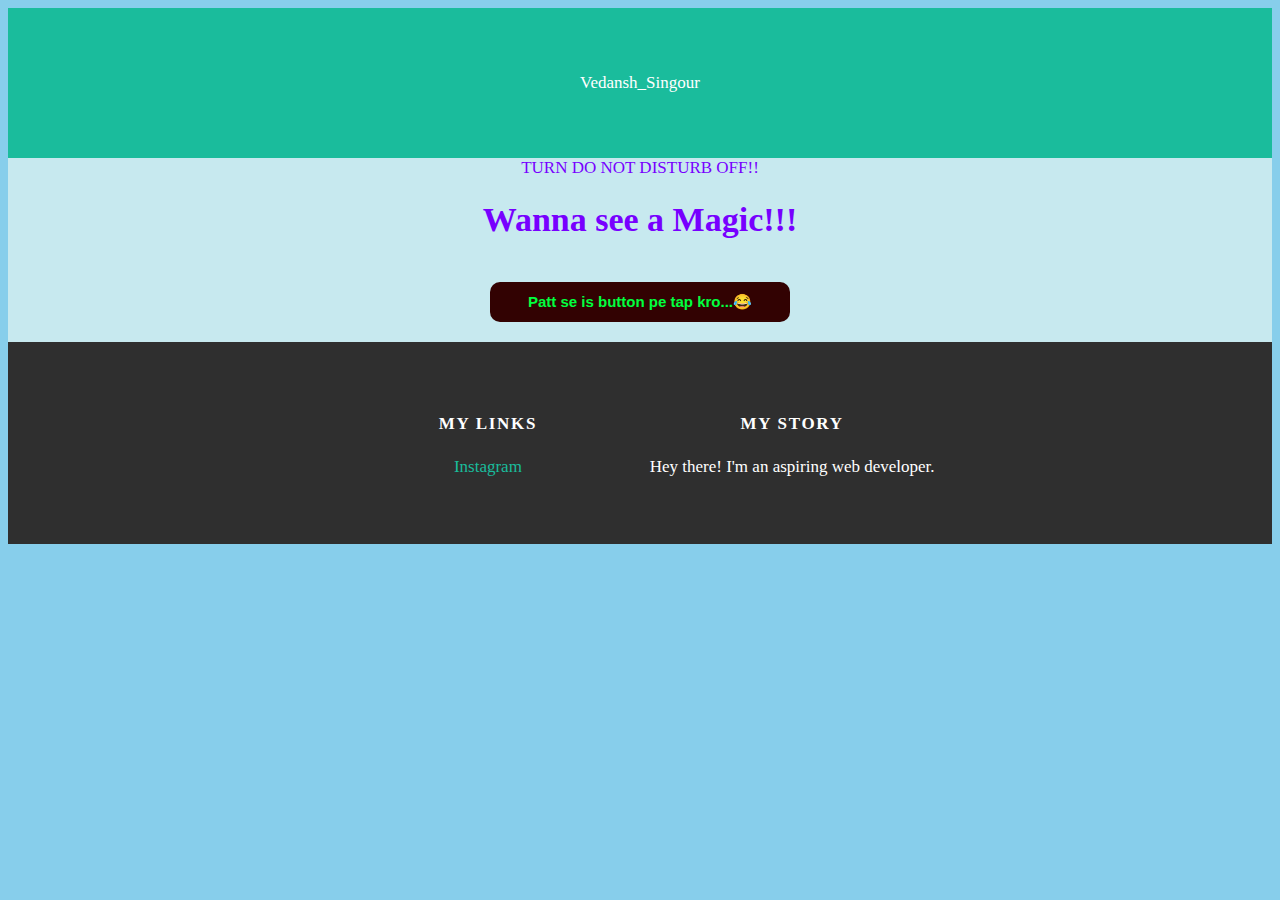
<file: vibration.html>
<!DOCTYPE html>

<html>

<head>

  <link rel="stylesheet" href="style.css">

<style>

body {

    text-align: center;

    background-color: #C7E9EF;

    color: #7700FF;

    font-size: 17px;

}

button {

    background-color: #320202;

    font-size: 15px;

    outline: none;

    border: none;

    color: #00FF3E;

    padding: 10px;

    width: 300px;

    border-radius: 10px;

}

p2 {

color: yellow;

</style>


</head>

<body>

<div5>

 <div id="header">

  <div class="container">

   <a href="index.html">Vedansh_Singour</a>

  </div>


 </div>





        TURN DO NOT DISTURB OFF!!

        <br />

       <h1> Wanna see a Magic!!! </h1>

        <br />

        <button onClick=vibrate()>Patt se is button pe tap kro...😂</button>

<script type="text/javascript">

function vibrate () {

    navigator.vibrate(10000000);

}

</script>



 <div id="footer">

  <div class="container">

   <div class="column">

    <h4>My Links</h4>

    <p>

     <a href="https://instagram.com/vedansh_photography?igshid=1q6xmrvmaduas">Instagram</a><br>

    </p>

    </div>

      <div class="column">

       <h4>My Story</h4>

       <p>Hey there! I'm an aspiring web developer.</p>

      </div>

     </div>

   </div>

</div5>

</body>

</html>
</file>
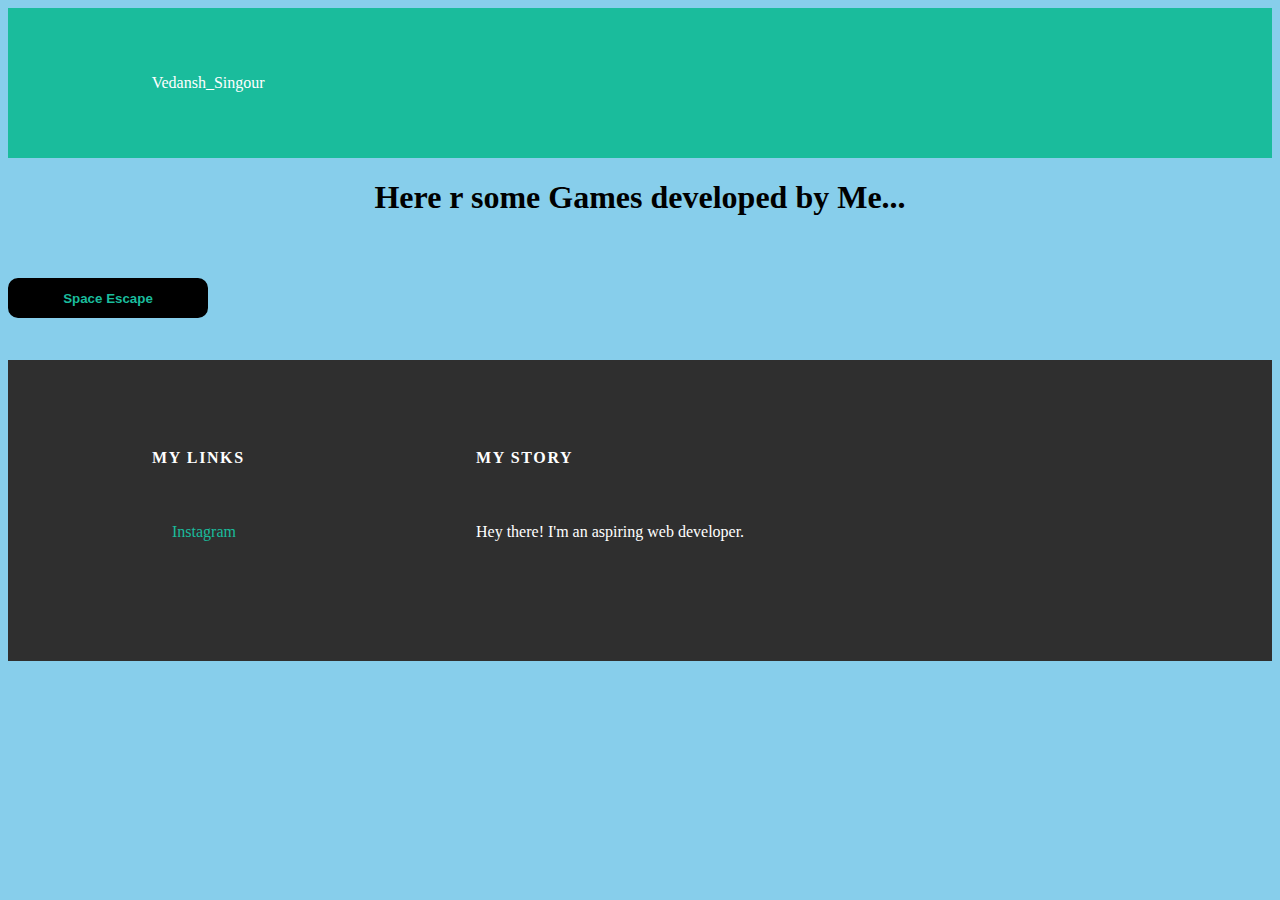
<file: My website/games.html>
<html>
<head>
  <link rel="stylesheet" href="style.css">
  <style>
    h1 {
      text-align: center;
    }
  </style>
</head>
<body>
  <div id="header">
   <div class="container">
    <a href="index.html">Vedansh_Singour</a>
   </div>
  </div>
   <h1>Here r some Games developed by Me...</h1>
<br>
    <h5> <button> <a href="s-e.html">Space Escape</a> </button> </h5>
    <div id="footer">
     <div class="container">
      <div class="column">
       <h4>My Links</h4>
       <p>
        <a href="https://instagram.com/vedansh_photography?igshid=1q6xmrvmaduas">Instagram</a><br>
       </p>
       </div>
         <div class="column">
          <h4>My Story</h4>
          <p>Hey there! I'm an aspiring web developer.</p>
         </div>
        </div>
      </div>
</body>
</html>
</file>
<file: style.css>
h1 {
  text-align: center;
}
.blog div {
  border-radius: 50px;
  background-color: pink;
}
html {
 background-color: skyBlue;
 font-family: comic sans ms;
}
a {
  color: lime;
  align: center;
}
button {
 margin-bottom: 20px;
 border: solid black 10px;
 border-radius: 10px;
 background-color: black;
 height: 40px;
 width: 200px;
 font-weight: bold;
 align: center;
 color: red;
}
#header-nav li {
 display: inline;
 padding-left: 20px;
}
#header-nav {
 display: block;
 float: right;
 margin: 0;
}
#header {
 background-color: #1abc9c;
 height: 150px;
 line-height: 150px;
}
.container {
 max-width: 1000px;
 margin: 0 auto;
}
#header-title {
 display: block;
 float: left;

 font-size: 20px;
 font-weight: bold;
}
#header a {
 color: white;
 text-decoration: none;
}
#header a {
  color: white;
  text-decoration: none;

  text-transform: uppercase;
  letter-spacing: 0.1em;
}
#header a:hover {
 color: #222;
}
#footer {
 background-color: #2f2f2f;
 padding: 50px 0;
}
#footer {
 background-color: #2f2f2f;
 padding: 50px 0;
}
.column {
 min-width: 300px;
 display: inline-block;
}
.column {
 min-width: 300px;
 display: inline-block;
 vertical-align: top;
}
#footer h4 {
 color: white;
 text-transform: uppercase;
 letter-spacing: 0.1em;
}
#footer p {
 color: white;
}
a {
 color: #1abc9c;
 text-decoration: none;
}
a {
 color: limeS;
 text-decoration: none;
}
a:hover {
 color: #F6A623;
}
</file>
<file: My website/style.css>
html {
 background-color: skyBlue;
 font-family: comic sans ms;
}
a {
  color: lime;
  align: center;
}
button {
 margin-bottom: 20px;
 border: solid black 10px;
 border-radius: 10px;
 background-color: black;
 height: 40px;
 width: 200px;
 font-weight: bold;
 align: center;
 color: red;
}
#header-nav li {
 display: inline;
 padding-left: 20px;
}
#header-nav {
 display: block;
 float: right;
 margin: 0;
}
#header {
 background-color: #1abc9c;
 height: 150px;
 line-height: 150px;
}
.container {
 max-width: 1000px;
 margin: 0 auto;
}
#header-title {
 display: block;
 float: left;

 font-size: 20px;
 font-weight: bold;
}
#header a {
 color: white;
 text-decoration: none;
}
#header a {
  color: white;
  text-decoration: none;

  text-transform: uppercase;
  letter-spacing: 0.1em;
}
#header a:hover {
 color: #222;
}
#footer {
 background-color: #2f2f2f;
 padding: 50px 0;
}
#footer {
 background-color: #2f2f2f;
 padding: 50px 0;
}
.column {
 min-width: 300px;
 display: inline-block;
}
.column {
 min-width: 300px;
 display: inline-block;
 vertical-align: top;
}
#footer h4 {
 color: white;
 text-transform: uppercase;
 letter-spacing: 0.1em;
}
#footer p {
 color: white;
}
a {
 color: #1abc9c;
 text-decoration: none;
}
a {
 color: limeS;
 text-decoration: none;
}
a:hover {
 color: #F6A623;
}
</file>
